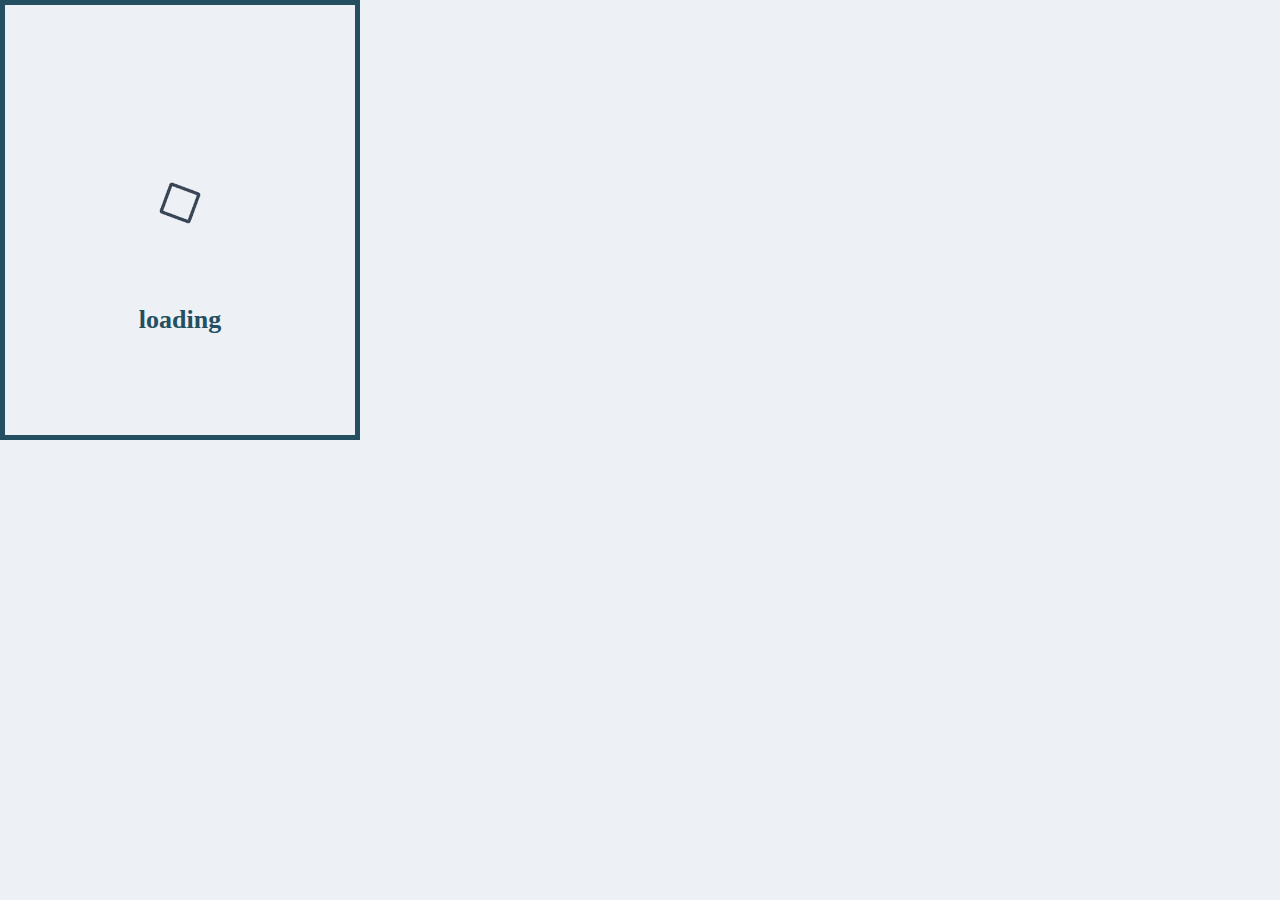
<file: index.html>
<!doctype html>
<html lang="en">
<head><link rel="preconnect" href="https://fonts.gstatic.com" crossorigin>
  <meta charset="utf-8">
  <title>QuizSolver</title>
  <base href="/index.html">
  <meta name="viewport" content="width=device-width, initial-scale=1">
  <link rel="icon" type="image/x-icon" href="favicon.ico">
  <style type="text/css">@font-face{font-family:'Chau Philomene One';font-style:normal;font-weight:400;font-display:swap;src:url(https://fonts.gstatic.com/s/chauphilomeneone/v15/55xxezRsPtfie1vPY49qzdgSlJiHRQFclYZ6YsECdFQB.woff2) format('woff2');unicode-range:U+0100-02BA, U+02BD-02C5, U+02C7-02CC, U+02CE-02D7, U+02DD-02FF, U+0304, U+0308, U+0329, U+1D00-1DBF, U+1E00-1E9F, U+1EF2-1EFF, U+2020, U+20A0-20AB, U+20AD-20C0, U+2113, U+2C60-2C7F, U+A720-A7FF;}@font-face{font-family:'Chau Philomene One';font-style:normal;font-weight:400;font-display:swap;src:url(https://fonts.gstatic.com/s/chauphilomeneone/v15/55xxezRsPtfie1vPY49qzdgSlJiHRQFcm4Z6YsECdA.woff2) format('woff2');unicode-range:U+0000-00FF, U+0131, U+0152-0153, U+02BB-02BC, U+02C6, U+02DA, U+02DC, U+0304, U+0308, U+0329, U+2000-206F, U+20AC, U+2122, U+2191, U+2193, U+2212, U+2215, U+FEFF, U+FFFD;}</style>
<link rel="stylesheet" href="styles-GQPJYTO2.css"></head>
<body>
  <app-root></app-root>
<script src="polyfills-LZBJRJJE.js" type="module"></script><script src="scripts-7FBG5F2P.js" defer=""></script><script src="main-XIOP2754.js" type="module"></script></body>
</html>
</file>
<file: styles-GQPJYTO2.css>
body{min-width:300px;margin:0;background-color:#edf0f4;font-size:15px;border:5px solid #244f60;width:350px;height:430px;position:relative}body.page-settings,body.trackings-page{background-color:#f5f5f5;font-family:Roboto,sans-serif;font-size:14px;font-weight:400;color:#333;padding:0;width:auto;height:auto;border:0 none}.font-family-chau-one{font-family:Chau Philomene One,sans-serif}.icon-head{width:32px;height:32px}.loading-text{text-align:center;font-size:26px;font-weight:700;color:#244f60}.header-ng:before{content:" ";display:block;position:absolute;left:5px;top:5px;width:97%;height:100%;opacity:.4;background-image:url("./media/background_animation-C2M62ANJ.gif");background-repeat:repeat-x;background-position:top center;z-index:-1}.vertical-center{margin:0;position:absolute;top:50%;-ms-transform:translateY(-50%);transform:translateY(-50%)}.container{max-width:350px!important;margin:auto}.row>*{flex-shrink:0;width:100%;max-width:100%}.text-center{text-align:center!important}.py-5{padding-top:3rem!important;padding-bottom:3rem!important}.bg-dark{background-color:#212529!important}.bg-light{background-color:#f8f9fa!important}.p-1{padding:.25rem!important}.p-2{padding:.5rem!important}.py-3{padding-top:1rem!important;padding-bottom:1rem!important}.px-0{padding-right:0!important;padding-left:0!important}.mb-1{margin-bottom:.25rem!important}.mt-0{margin-top:0!important}.text-link{cursor:pointer}.row{display:flex;flex-wrap:wrap}.col-md-2{flex:0 0 auto;width:16.66666667%}.col-md-10{flex:0 0 auto;width:83.33333333%}.img-fluid{max-width:100%;height:auto}.h3,h3{font-size:1.75rem}.h3,h3{font-size:calc(1.3rem + .6vw)}p{margin-top:0;margin-bottom:1rem}.pb-3{padding-bottom:1rem!important}.fw-bold{font-weight:700!important}.col-md-9{flex:0 0 auto;width:75%}.col-md-3{flex:0 0 auto;width:25%}.overload{overflow:hidden}.float-end{float:right!important}[dir=rtl] .float-end,.float-start{float:left!important}[dir=rtl] .float-start{float:right!important}.btn-rounded{border-radius:5px}.switch-container{position:relative;display:block;float:right}[dir=rtl] .switch-container.lang{float:left}.switch-container input{position:absolute;opacity:0}.switch-label{display:block;width:50px;height:20px;background-color:#ccc;border-radius:13px;position:absolute;cursor:pointer;right:0;transition:background-color .3s ease}.switch-label:before{content:"";display:block;width:26px;height:26px;background-color:#fff;border-radius:50%;position:absolute;border:1px solid #b9b9a8;left:0;transition:transform .3s ease;top:-4px}.switchCheckbox:checked+.switch-label{background-color:#12d475}.switchCheckbox:checked+.switch-label:before{transform:translate(24px);background-color:#244f60}footer{overflow:hidden;text-align:center;padding:10px;bottom:0;position:absolute;width:-webkit-fill-available}h3{margin:0 0 6px}.bg{background-color:#edf0f4}.bg-img{background-image:url("./media/background_animation-C2M62ANJ.gif");background-size:cover;background-repeat:repeat-x;background-position:center}.bg-vert{background-color:#12d475}.bg-rouge{background-color:#e61610}.border{border-color:#244f60}.text-blue,.text-blue:hover{color:#244f60}.text-rouge{color:#e61610}.text-orange{color:#ffa834}.text-rouge:hover{color:#e61610}.text-vert,.text-vert:hover{color:#12d475}.text-underline{text-decoration:underline}.btn-app{margin-left:0;box-shadow:-6px 5px #12d475;border-width:4px;border-color:#294551;border-radius:40px;font-size:16px;color:#244f60;padding:5.8px 16.8px 3.8px 18.8px;font-family:Open Sans,sans-serif;cursor:pointer;font-weight:600}.btn-red{color:#244f60;box-shadow:-6px 5px #e61610}.btn-app:disabled{opacity:.5;cursor:not-allowed}.svg-ico{width:24px;height:24px;vertical-align:middle;display:inline-block;margin-right:3px}.card{background-color:#f8f9fa;padding:20px 10px;margin-top:10px}.mt-20{margin-top:20px}.btn-icon{background:transparent;padding:0;margin:0 0 0 7px;border:0 none;cursor:pointer}img.ani-attention{width:30px}
</file>
